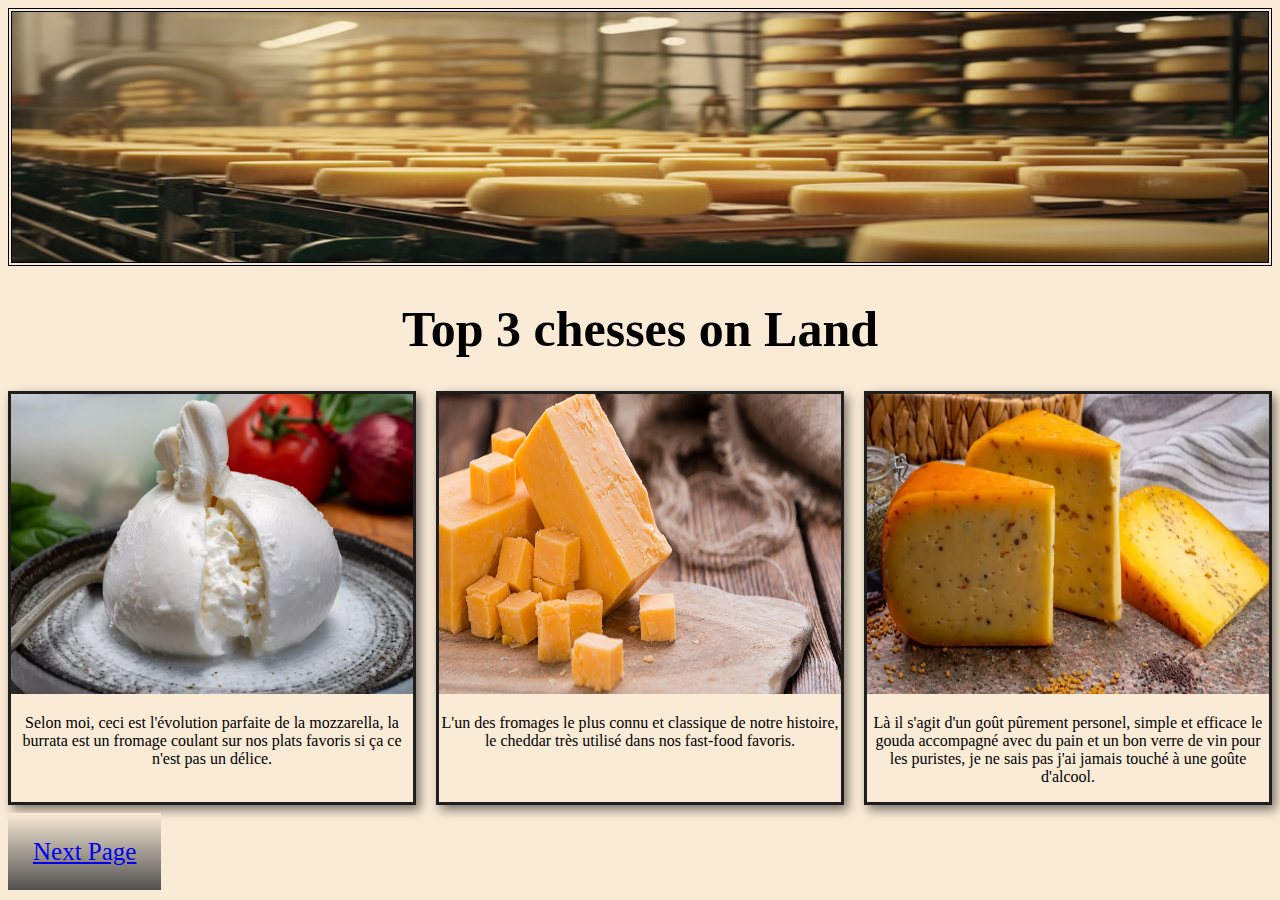
<file: index.html>
<!DOCTYPE html>
<html lang="en">
<head>
    <meta charset="UTF-8">
    <meta name="viewport" content="width=device-width, initial-scale=1.0">
    <title>Chesse Land</title>
    <link rel="stylesheet" href="css/index.css">
</head>
<body>
    <header>
        <div class="banniere">
            <img  width="1920" height="250" src="image/chesse_banniere_deluxe.jpg" alt="paysage">
        </div>
    </header>
    <main>
        <h1>Top 3 chesses on Land</h1>
        <div class="menu">
            <div class="burrata">
                <img width="100%" height="300px" src="image/burrata_chesse.webp" alt="burrata">
                <p>Selon moi, ceci est l'évolution parfaite de la mozzarella, la burrata est un fromage coulant sur nos plats favoris
                    si ça ce n'est pas un délice.
                </p>
            </div>
            <div class="cheddar">
                <img width="100%" height="300px" src="image/cheddar_chesse.jpeg" alt="cheddar">
                <p>L'un des fromages le plus connu et classique de notre histoire, le cheddar très utilisé dans nos fast-food favoris.</p>
            </div>
            <div class="gouda">
                <img width="100%" height="300px" src="image/gouda_chesse.webp" alt="gouda">
                <p>Là il s'agit d'un goût pûrement personel, simple et efficace le gouda accompagné avec du pain et un bon
                    verre de vin pour les puristes, je ne sais pas j'ai jamais touché à une goûte d'alcool.
                </p>
            </div>
        </div>   
    </main>
    <footer>
            <a class="bouton" href="index2.html">Next Page</a>
    </footer>
</body>
</html>
</file>
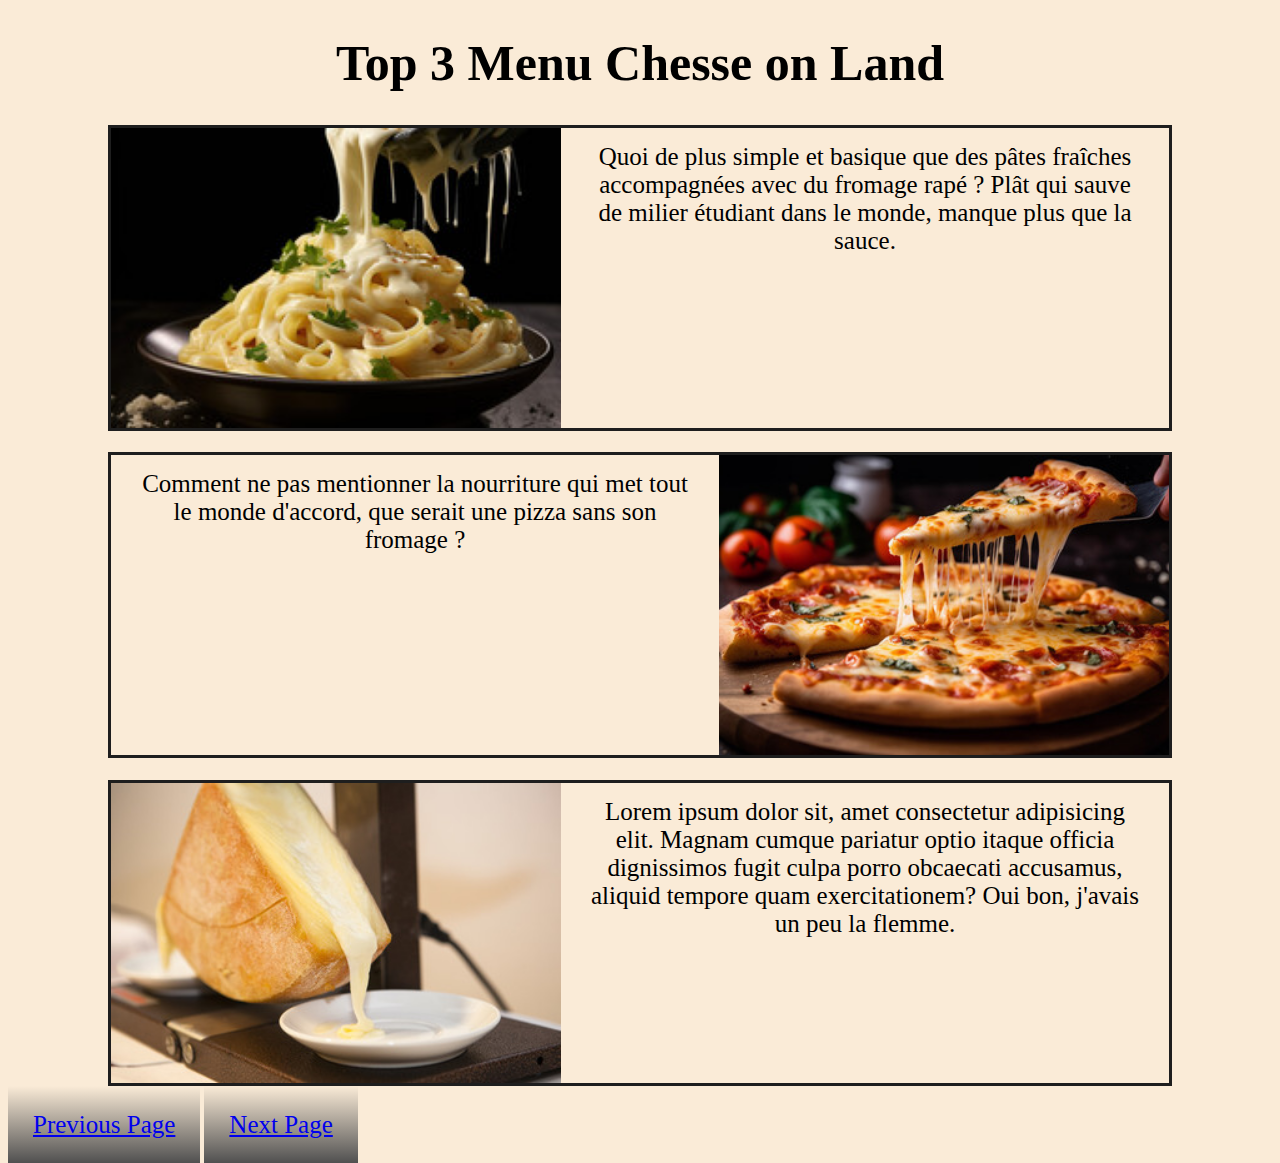
<file: index2.html>
<!DOCTYPE html>
<html lang="en">
<head>
    <meta charset="UTF-8">
    <meta name="viewport" content="width=device-width, initial-scale=1.0">
    <title>Chesse Land</title>
    <link rel="stylesheet" href="css/index.css">
</head>
<body>
    <h1>Top 3 Menu Chesse on Land</h1>
    <div class="menu2">
        <div class="pasta cheese2">
            <img width="450px" height="300px" src="image/Pasta_del_chesse.jpg" alt="pasta">
            <div class="desc">Quoi de plus simple et basique que des pâtes fraîches accompagnées avec du fromage rapé ? Plât qui sauve de milier étudiant
                dans le monde, manque plus que la sauce.
            </div>
        </div>
        <div class="pizza cheese2">
            <div class="desc">Comment ne pas mentionner la nourriture qui met tout le monde d'accord, que serait une pizza sans son fromage ?</div>
            <img height="300px" src="image/pizza_del_fromage.jpg" alt="pizza">
        </div>
        <div class="raclette cheese2">
            <img height="300px" src="image/raclette.jpg" alt="raclette">
            <div class="desc">Lorem ipsum dolor sit, amet consectetur adipisicing elit. Magnam cumque pariatur optio itaque officia dignissimos
            fugit culpa porro obcaecati accusamus, aliquid tempore quam exercitationem? Oui bon, j'avais un peu la flemme.
            </div>
        </div>
    </div>
    <footer>
        <a class="bouton" href="index.html">Previous Page</a>
        <a class="bouton" href="index3.html">Next Page</a>
    </footer>
</body>
</html>
</file>
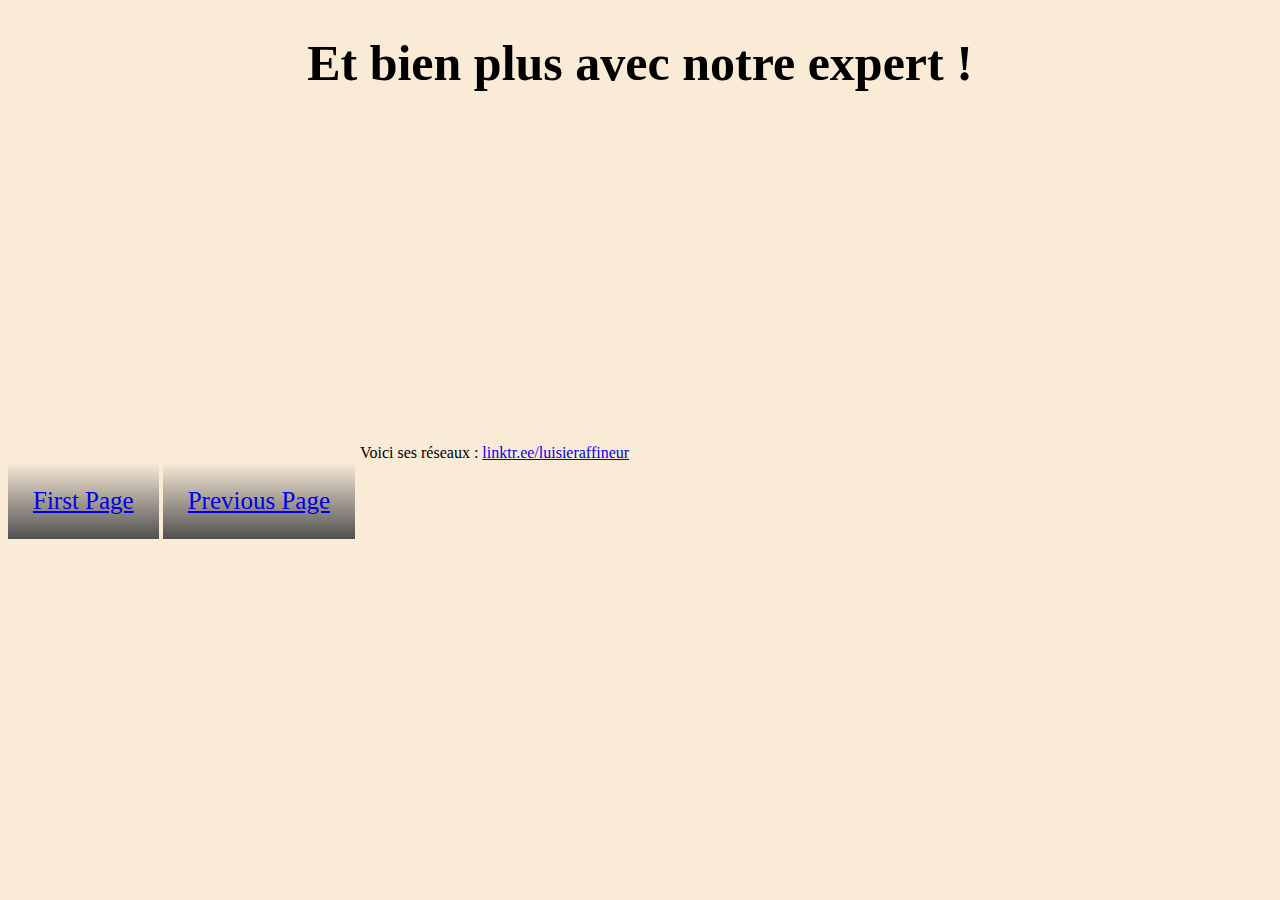
<file: index3.html>
<!DOCTYPE html>
<html lang="en">
<head>
    <meta charset="UTF-8">
    <meta name="viewport" content="width=device-width, initial-scale=1.0">
    <title>Chesse Land</title>
    <link rel="stylesheet" href="css/index.css">
</head>
<body>
    <header>
        <h1>Et bien plus avec notre expert !</h1>
    </header>
    <main>
        <div class="video">
            <iframe width="560" height="315" src="https://www.youtube.com/embed/ffpY7L0Hakg?si=dzM51iqTshXUHmrp" title="YouTube video player" 
            frameborder="0" allow="accelerometer; autoplay; clipboard-write; encrypted-media; gyroscope; picture-in-picture; web-share" 
            allowfullscreen></iframe>
            <div>
                Voici ses réseaux : <a href="https://linktr.ee/luisieraffineur">linktr.ee/luisieraffineur</a>
            </div>
        </div>
    </main>
    <footer>
        <a class="bouton" href="index.html">First Page</a>
        <a class="bouton" href="index2.html">Previous Page</a>
    </footer>
</body>
</html>
</file>
<file: css/index.css>
*{
    background-color: antiquewhite;
}

h1{
    text-align : center;
    font-size: 50px;
}

.banniere{
    margin: 0;
    border : 4px double #000000;
    display: flex;
    justify-content: center;
    margin-bottom: 2%;
}

.menu{
    display: grid;
    grid-template-columns: 1fr 1fr 1fr;
    grid-gap: 20px;

}

.burrata, .cheddar, .gouda{
    border: 3px solid #1e1e1e;
    box-shadow:4px 5px 10px 0 rgba(0,0,0,0.5);
    object-fit: cover;
    margin-bottom: 2%;
    text-align: center;
}

.pasta, .raclette{
    border : 3px solid #1e1e1e;
    object-fit: cover;
    margin-bottom: 2%;
    text-align: center;
}

.pizza{
    border :3px solid #1e1e1e;
    object-fit: cover;
    margin-bottom: 2%;
    text-align: center;
}

.cheese2 {
    display: flex;
    justify-content: space-between;
    flex-direction: row;
    text-align: center;
}

.cheese2 .desc {
    font-size: 25px;
    padding-left: 25px;
    padding-right: 25px;
    padding-top: 15px;
    padding-bottom: 10px;
}

.cheese2 img {
    object-fit: cover;
    min-width: 450px;
}

.menu2 {
    margin-left: 100px;
    margin-right: 100px;
}

.bouton{
    background: linear-gradient(antiquewhite, rgb(80, 80, 80));
    padding: 25px;
    font-size: 25px;
}

footer {
    margin-top: 25px;
}

.video {
    width: 560px;
    margin: auto;
}
</file>
